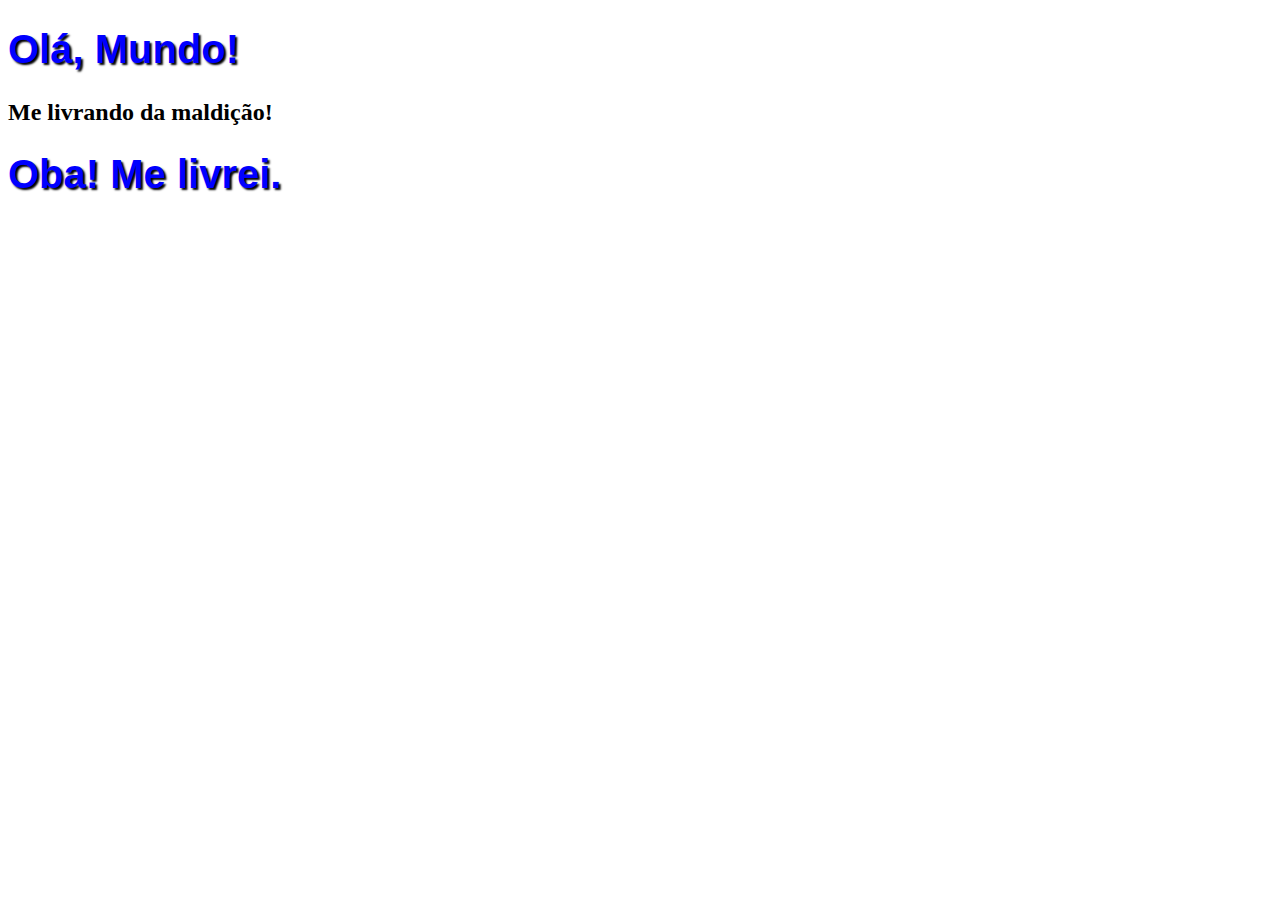
<file: Projetos/Projeto_Ola_Mundo.html>
<!DOCTYPE html>
<html lang="pt-br">
<head>
    <meta charset="UTF-8"/>
    <title>Curso de HTML5</title>
    <style>
        h1 {
            font-family: Arial, Helvetica, sans-serif;
            font-size: 30pt;
            color: blue;
            text-shadow: 2px 2px 2px black;
        }
    </style>
</head>
<body>
    <h1>Olá, Mundo!</h1>
    <h2>Me livrando da maldição!</h2>
    <h1>Oba! Me livrei.</h1>
</body>    
</html>
</file>
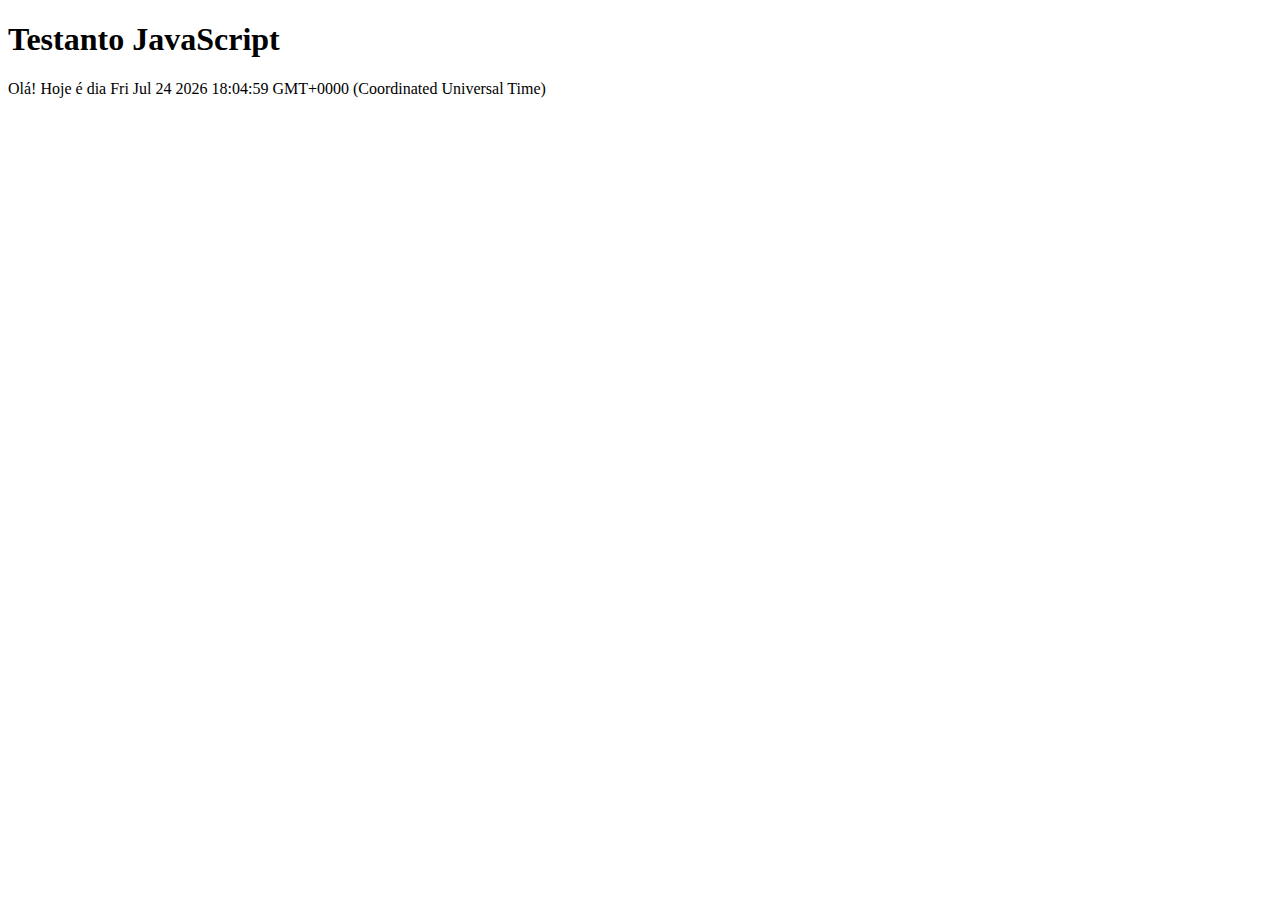
<file: Projetos/teste.js01.html>
<!DOCTYPE html>
<html lang="pt-br">
<head>
    <meta charset="UTF-8">
    <title>Teste JavaScript</title>

</head>
<body>
    <h1>Testanto JavaScript</h1>
    <script>
        document.write("Olá! Hoje é dia " + Date ());
    </script>
</body>

</html>
</file>
